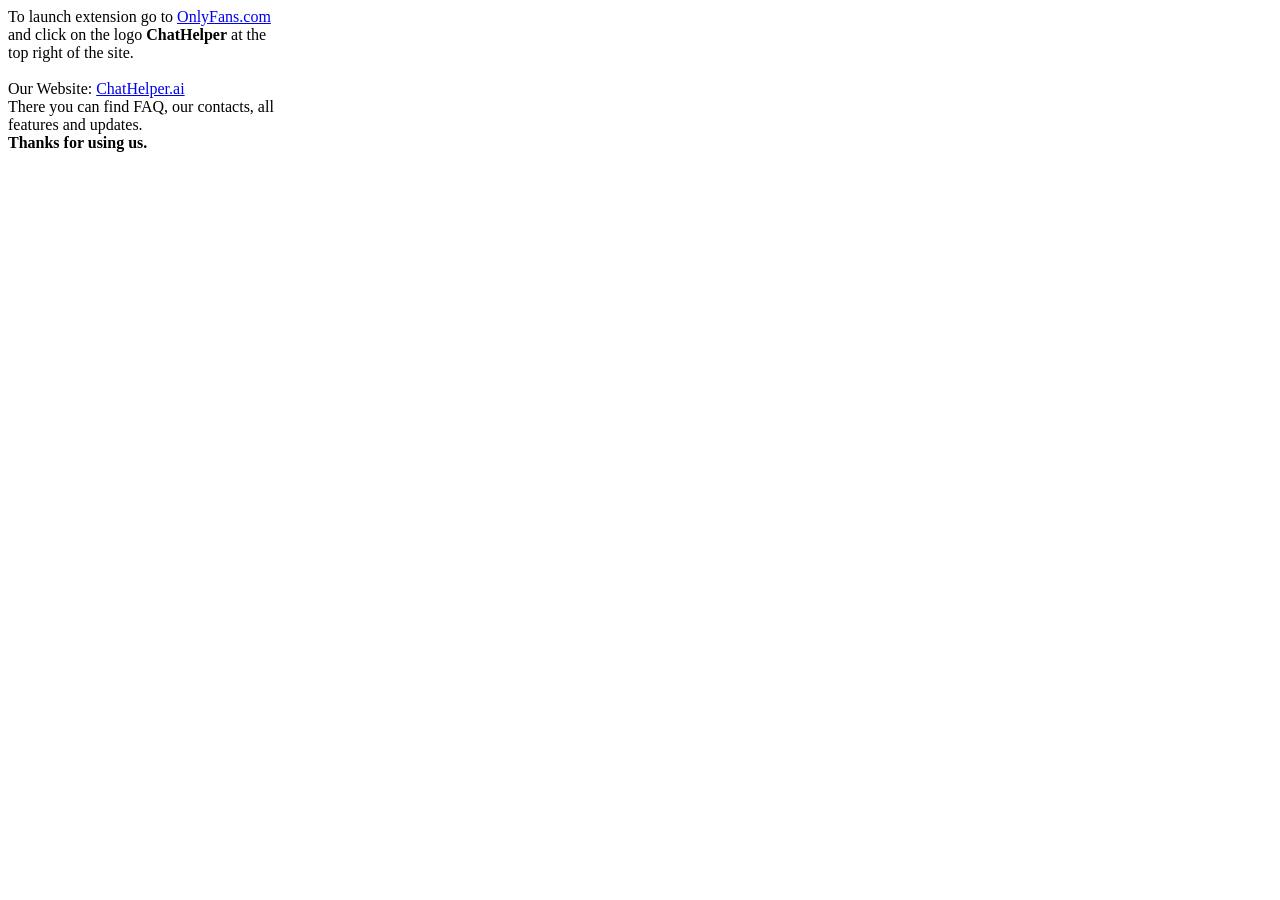
<file: html/popup/index.html>
<!DOCTYPE html><html lang="en"><head><meta charset="UTF-8"><title>ChatHelper</title></head><body><div id="app-container" style="width: 280px;">To launch extension go to <a href="https://onlyfans.com" target="_blank">OnlyFans.com</a> and click on the logo <strong>ChatHelper</strong> at the top right of the site.<br><br>Our Website: <a href="https://chathelper.ai" target="_blank">ChatHelper.ai</a><br>There you can find FAQ, our contacts, all features and updates.<br><strong>Thanks for using us.</strong></div></body></html>
</file>
